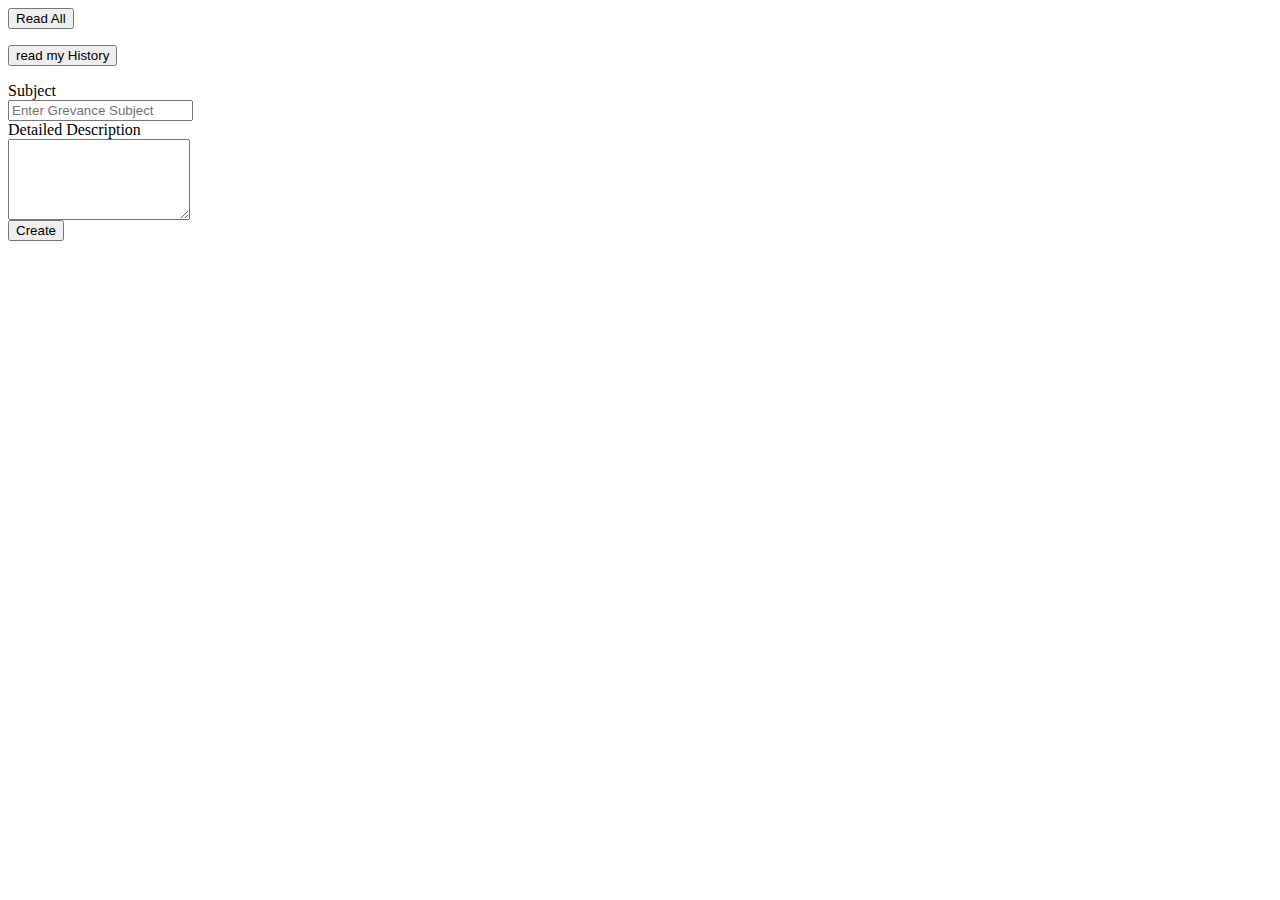
<file: grs/config/newGrievance.html>
<body>

  <form action="../api/user/allGrievance.php" class="form-horizontal row-fluid" name="Category" method="post" >
  <div class="control-group">
    <div class="controls">
      <button type="submit" name="read" class="btn">Read All</button>
    </div>
  </div>
  </form>

  <form action="../api/user/readGrievanceUsn.php" class="form-horizontal row-fluid" name="Category" method="post" >
  <div class="control-group">
    <div class="controls">
      <button type="submit" name="readsingle" class="btn">read my History</button>
    </div>
  </div>
  </form>

<form action="../api/user/newGrievance.php" class="form-horizontal row-fluid" name="Category" method="post" >
<div class="control-group">
  <label class="control-label" for="basicinput">Subject</label>
  <div class="controls">
         <input type="text" placeholder="Enter Grevance Subject"  name="subject" class="span8 tip" required>
  </div>
</div>
<div class="control-group">
  <label class="control-label" for="basicinput">Detailed Description</label>
  <div class="controls">
    <textarea class="span8" name="details" rows="5"></textarea>
  </div>
</div>

<div class="control-group">
  <div class="controls">
    <button type="submit" name="create" class="btn">Create</button>
  </div>
</div>
</form>


</body>
</file>
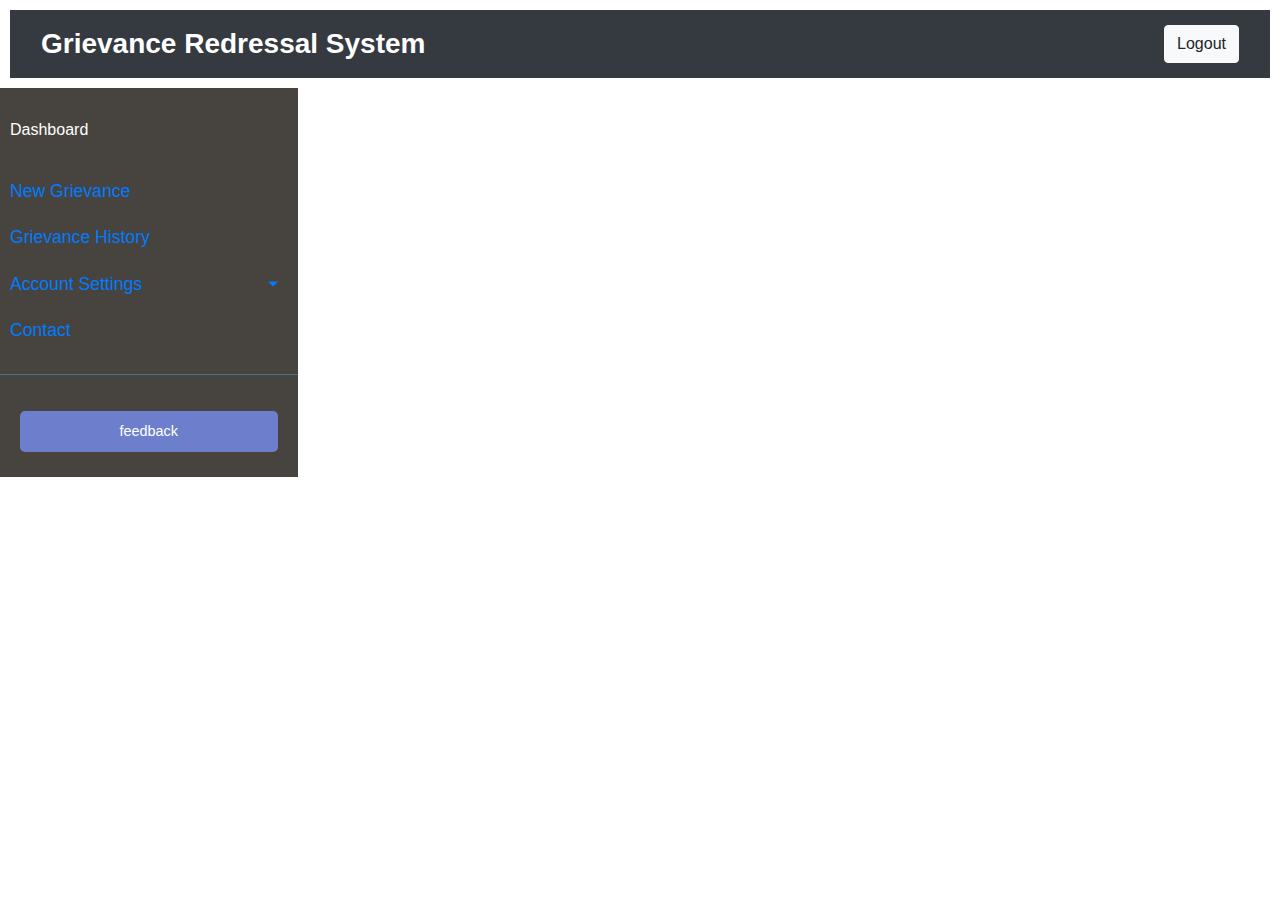
<file: grs/final/standerd.html>
<!doctype html>
<html lang="en">
  <head>
    <!-- Required meta tags -->
    <meta charset="utf-8">
    <meta name="viewport" content="width=device-width, initial-scale=1, shrink-to-fit=no">
    <!-- Bootstrap CSS -->
    <link rel="stylesheet" href="https://stackpath.bootstrapcdn.com/bootstrap/4.3.1/css/bootstrap.min.css" integrity="sha384-ggOyR0iXCbMQv3Xipma34MD+dH/1fQ784/j6cY/iJTQUOhcWr7x9JvoRxT2MZw1T" crossorigin="anonymous">
    <script type="text/javascript" src="include/headside.js"></script>
    <link rel="stylesheet" href="include/side.css">
    <title>Home Page</title>
  </head>
  <body>
     <div>
      <nav class="navbar navbar-expand-sm bg-dark navbar-dark " style="margin:10px;" inc="include/header.html"></nav>
    </div>
   <div class="row">
    <div class="col-sm-3">
     <nav id="sidebar" inc="include/sidebar.html"></nav>
    </div>
    <div class="col-sm-9">





    </div>
  </div>
    <!-- jQuery first, then Popper.js, then Bootstrap JS -->
    <script src="https://code.jquery.com/jquery-3.3.1.slim.min.js" integrity="sha384-q8i/X+965DzO0rT7abK41JStQIAqVgRVzpbzo5smXKp4YfRvH+8abtTE1Pi6jizo" crossorigin="anonymous"></script>
    <script src="https://cdnjs.cloudflare.com/ajax/libs/popper.js/1.14.7/umd/popper.min.js" integrity="sha384-UO2eT0CpHqdSJQ6hJty5KVphtPhzWj9WO1clHTMGa3JDZwrnQq4sF86dIHNDz0W1" crossorigin="anonymous"></script>
    <script src="https://stackpath.bootstrapcdn.com/bootstrap/4.3.1/js/bootstrap.min.js" integrity="sha384-JjSmVgyd0p3pXB1rRibZUAYoIIy6OrQ6VrjIEaFf/nJGzIxFDsf4x0xIM+B07jRM" crossorigin="anonymous"></script>
    <script>includeHTML();</script>
  </body>
</html>
</file>
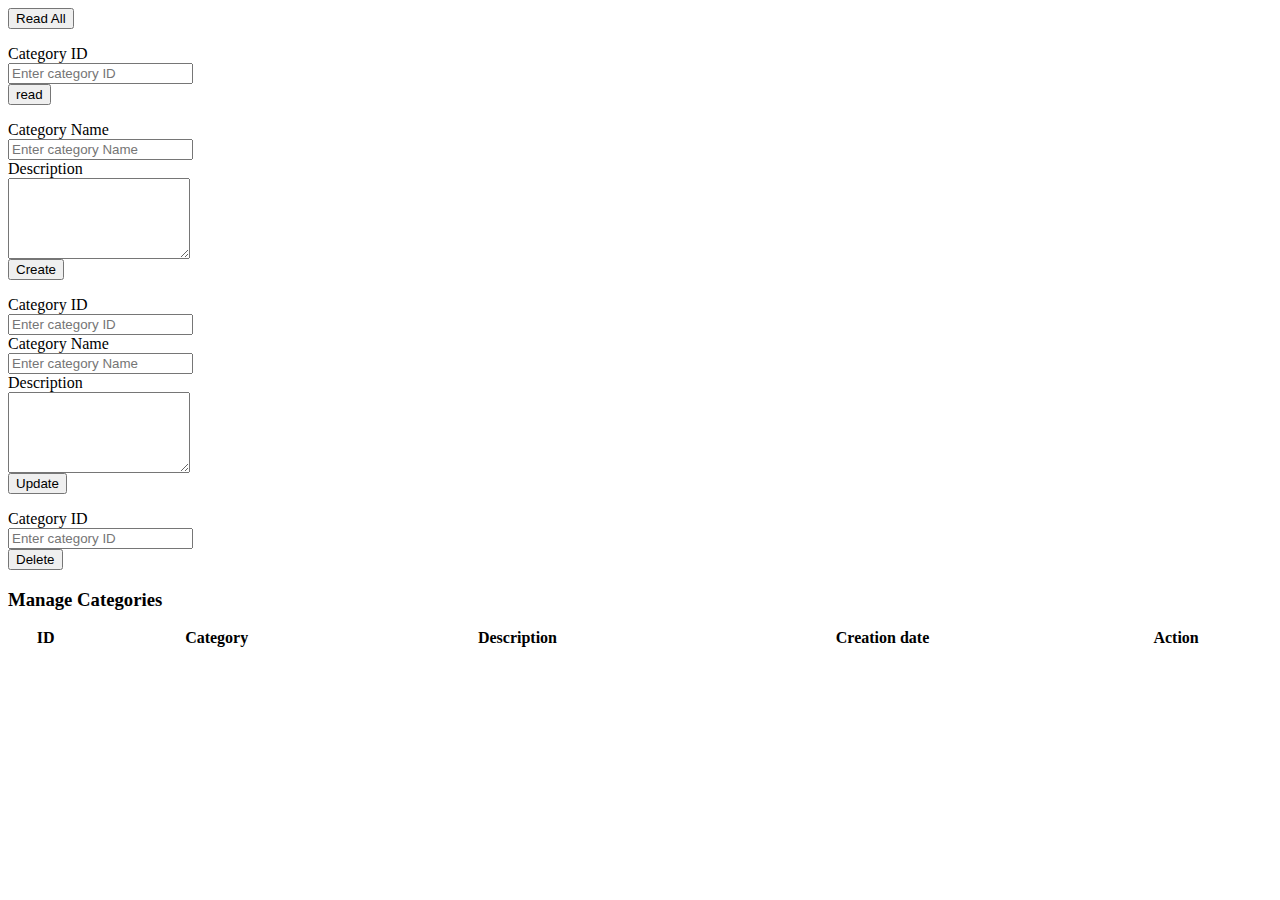
<file: grs/mainAdmin/Category.html>
<body>

  <form action="../api/mainAdmin/Category.php" class="form-horizontal row-fluid" name="Category" method="post" >
  <div class="control-group">
    <div class="controls">
      <button type="submit" name="read" class="btn">Read All</button>
    </div>
  </div>
  </form>

  <form action="../api/mainAdmin/readsingle.php" class="form-horizontal row-fluid" name="Category" method="post" >

    <div class="control-group">
      <label class="control-label" for="basicinput">Category ID</label>
      <div class="controls">
             <input type="number" placeholder="Enter category ID"  name="categoryId" class="span8 tip" required>
      </div>
    </div>
  <div class="control-group">
    <div class="controls">
      <button type="submit" name="readsingle" class="btn">read</button>
    </div>
  </div>
</form>

<form action="../api/mainAdmin/createCategory.php" class="form-horizontal row-fluid" name="Category" method="post" >
<div class="control-group">
  <label class="control-label" for="basicinput">Category Name</label>
  <div class="controls">
         <input type="text" placeholder="Enter category Name"  name="name" class="span8 tip" required>
  </div>
</div>
<div class="control-group">
  <label class="control-label" for="basicinput">Description</label>
  <div class="controls">
    <textarea class="span8" name="details" rows="5"></textarea>
  </div>
</div>

<div class="control-group">
  <div class="controls">
    <button type="submit" name="create" class="btn">Create</button>
  </div>
</div>
</form>


<form action="../api/mainAdmin/updateCategory.php" class="form-horizontal row-fluid" name="Category" method="post" >

  <div class="control-group">
    <label class="control-label" for="basicinput">Category ID</label>
    <div class="controls">
           <input type="number" placeholder="Enter category ID"  name="categoryId" class="span8 tip" required>
    </div>
  </div>
<div class="control-group">
  <label class="control-label" for="basicinput">Category Name</label>
  <div class="controls">
         <input type="text" placeholder="Enter category Name"  name="name" class="span8 tip" required>
  </div>
</div>
<div class="control-group">
  <label class="control-label" for="basicinput">Description</label>
  <div class="controls">
    <textarea class="span8" name="details" rows="5"></textarea>
  </div>
</div>

<div class="control-group">
  <div class="controls">
    <button type="submit" name="update" class="btn">Update</button>
  </div>
</div>
</form>



<form action="../api/mainAdmin/deleteCategory.php" class="form-horizontal row-fluid" name="Category" method="post" >

  <div class="control-group">
    <label class="control-label" for="basicinput">Category ID</label>
    <div class="controls">
           <input type="number" placeholder="Enter category ID"  name="categoryId" class="span8 tip" required>
    </div>
  </div>
<div class="control-group">
  <div class="controls">
    <button type="submit" name="delete" class="btn">Delete</button>
  </div>
</div>
</form>

<div class="module">
        <div class="module-head">
          <h3>Manage Categories</h3>
        </div>
        <div class="module-body table">
          <table cellpadding="0" cellspacing="0" border="0" class="datatable-1 table table-bordered table-striped	 display" width="100%">
                <thead>
                  <tr>
                    <th>ID</th>
                    <th>Category</th>
                    <th>Description</th>
                    <th>Creation date</th>
                    <th>Action</th>
                  </tr>
                </thead>
                 <tbody>
                <tr>

                </tr>
             </table>
           </div>
        </div>

</body>
</file>
<file: grs/final/include/side.css>
/*
    DEMO STYLE
*/

@import "https://fonts.googleapis.com/css?family=Poppins:300,400,500,600,700";

/* ---------------------------------------------------
    SIDEBAR STYLE
----------------------------------------------------- */


#sidebar {
    background: #474440;
    color: #fff;
    transition: all 0.3s;
}


#sidebar .sidebar-header {
    padding: 20px;
    background: #474440;
}

#sidebar ul.components {
    padding: 20px 0;
    border-bottom: 1px solid #47748b;
}

#sidebar ul p {
    color: #fff;
    padding: 10px;
}

#sidebar ul li a {
    padding: 10px;
    font-size: 1.1em;
    display: block;
}

#sidebar ul li a:hover {
    color: #474440;
    background: #fff;
}

#sidebar ul li.active>a,
a[aria-expanded="true"] {
    color: #fff;
    background: #474440;
}

a[data-toggle="collapse"] {
    position: relative;
}

.dropdown-toggle::after {
    display: block;
    position: absolute;
    top: 50%;
    right: 20px;
    transform: translateY(-50%);
}

ul ul a {
    font-size: 0.9em !important;
    padding-left: 30px !important;
    background: #474440;
}

ul.CTAs {
    padding: 20px;
}

ul.CTAs a {
    text-align: center;
    font-size: 0.9em !important;
    display: block;
    border-radius: 5px;
    margin-bottom: 5px;
}

a.download {
    background: #fff;
    color: #7386D5;
}

a.article,
a.article:hover {
    background: #6d7fcc !important;
    color: #fff !important;
}

/* ---------------------------------------------------
    CONTENT STYLE
----------------------------------------------------- */

#content {
    width: calc(100% - 250px);
    padding: 40px;
    min-height: 100vh;
    transition: all 0.3s;
    position: absolute;
    top: 0;
    right: 0;
}

#content.active {
    width: 100%;
}

/* ---------------------------------------------------
    MEDIAQUERIES
----------------------------------------------------- */

@media (max-width: 768px) {
    #sidebar {
        margin-left: -250px;
    }
    #sidebar.active {
        margin-left: 0;
    }
    #content {
        width: 100%;
    }
    #content.active {
        width: calc(100% - 250px);
    }
    #sidebarCollapse span {
        display: none;
    }
}
</file>
